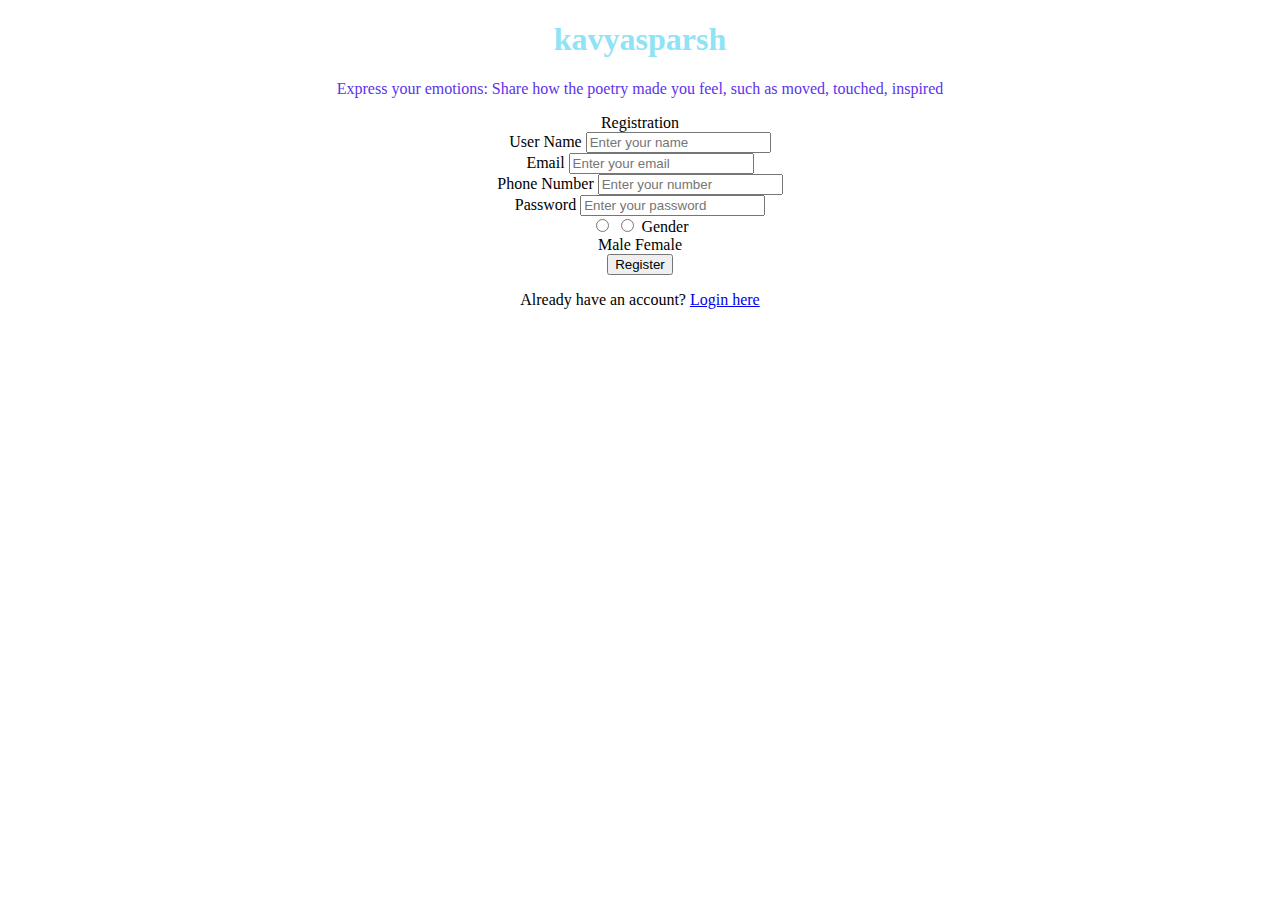
<file: firstproject/target/classes/templates/index.html>
<!DOCTYPE html>
<html lang="en" xmlns:th="http://www.thymeleaf.org">

<head>
  <meta charset="UTF-8" />
  <meta name="viewport" content="width=device-width, initial-scale=1.0" />
  <title>PoetSphere</title>
  <link rel="stylesheet" href="" th:href="@{/css/style.css}" />
</head>

<body>

  <h1 style="color: rgb(143, 227, 245)" align="center">kavyasparsh</h1>
  <p style="color: rgb(91, 51, 236)" align="center">
    Express your emotions: Share how the poetry made you feel, such as moved, touched, inspired
  </p>
  <center>
    <div class="container">
      <div class="title">Registration</div>
      <div class="content">
  </center>
  <center>
    <form action="/home" method="post" class="form">
      <div class="user-details">
        <div class="input-box">
          <span class="details">User Name</span>
          <input type="text" placeholder="Enter your name" name="name" value="" required>
        </div>
       
        <div class="input-box">
          <span class="details">Email</span>
          <input type="text" placeholder="Enter your email" name="email" value="" required>
        </div>
        <div class="input-box">
          <span class="details">Phone Number</span>
          <input type="text" placeholder="Enter your number" name="contact" value="">
        </div>
        <div class="input-box">
          <span class="details">Password</span>
          <input type="text" placeholder="Enter your password" name="password" value="">
        </div>
        
      </div>
      <div class="gender-details">
        <input type="radio" name="gender" id="dot-1">
        <input type="radio" name="gender" id="dot-2">
        
        <span class="gender-title">Gender</span>
        <div class="category">
          <label for="dot-1">
          <span class="dot one"></span>
          <span class="gender">Male</span>
        </label>
        <label for="dot-2">
          <span class="dot two"></span>
          <span class="gender">Female</span>
        </label>
        
        </div>
      </div>
      <div class="button">
        <input type="submit" value="Register">
      </div>
      <p class="signup">
        Already have an account?
        <a href="login">Login here</a>
      </p>
      
    </form>
  </div>
</div>
  </center>
  <!-- javascript -->
<script src=""  th:src="@{/js/myjs.js}"></script>

</body>

</html>
</file>
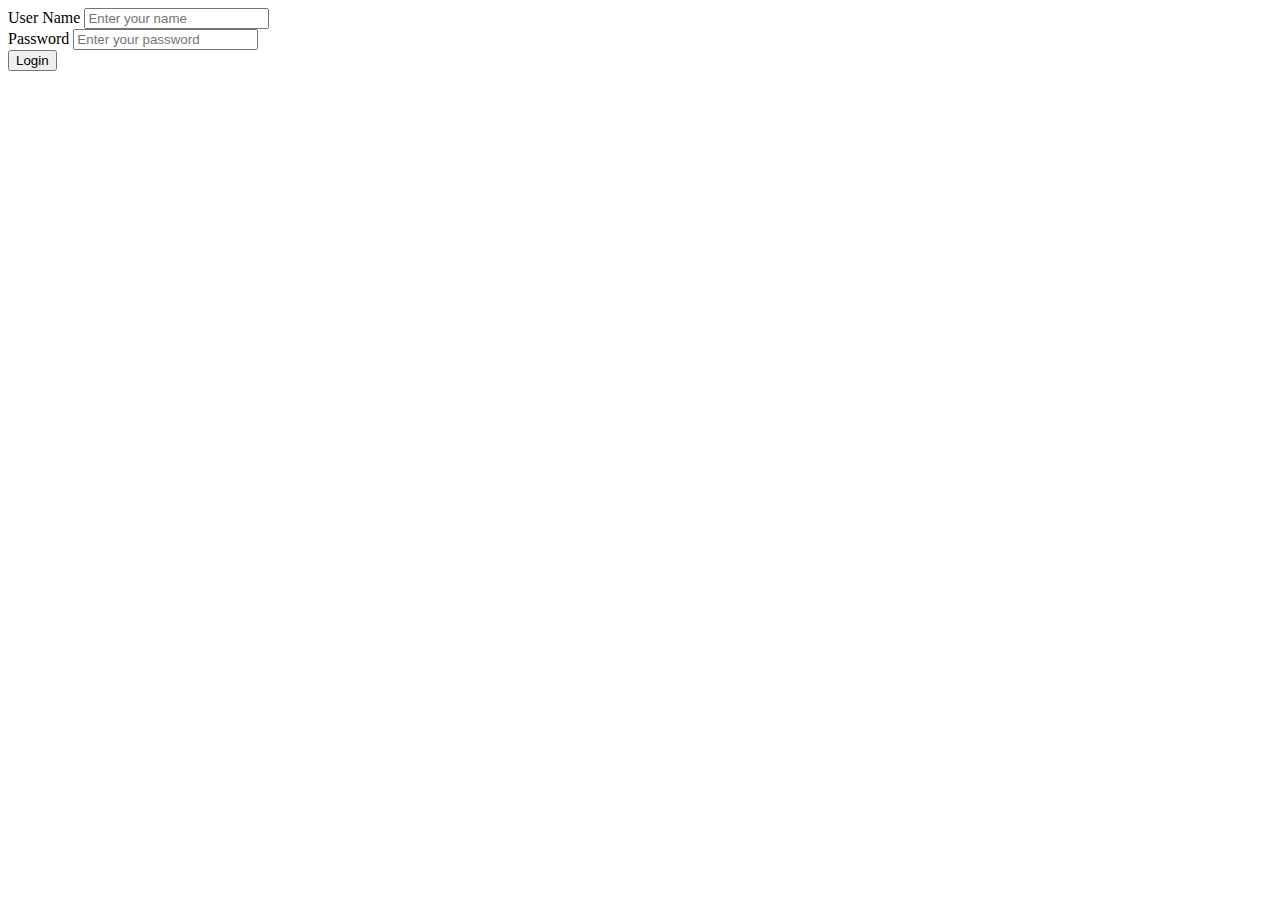
<file: firstproject/target/classes/templates/login.html>
<!DOCTYPE html>
<html lang="en">

<head>
    <meta charset="UTF-8">
    <meta name="viewport" content="width=device-width, initial-scale=1.0">
    <title>Document</title>
</head>

<body>
    <form action="/home" method="post">

        <div class="user-details">
            <div class="input-box">
                <span class="details">User Name</span>
                <input type="text" placeholder="Enter your name" name="name" value="" required>
            </div>
            <div class="input-box">
                <span class="details">Password</span>
                <input type="text" placeholder="Enter your password" name="password" value="">
            </div>
        </div>
        <div class="button">
            <input type="submit" value="Login">
          </div>
    </form>
</body>

</html>
</file>
